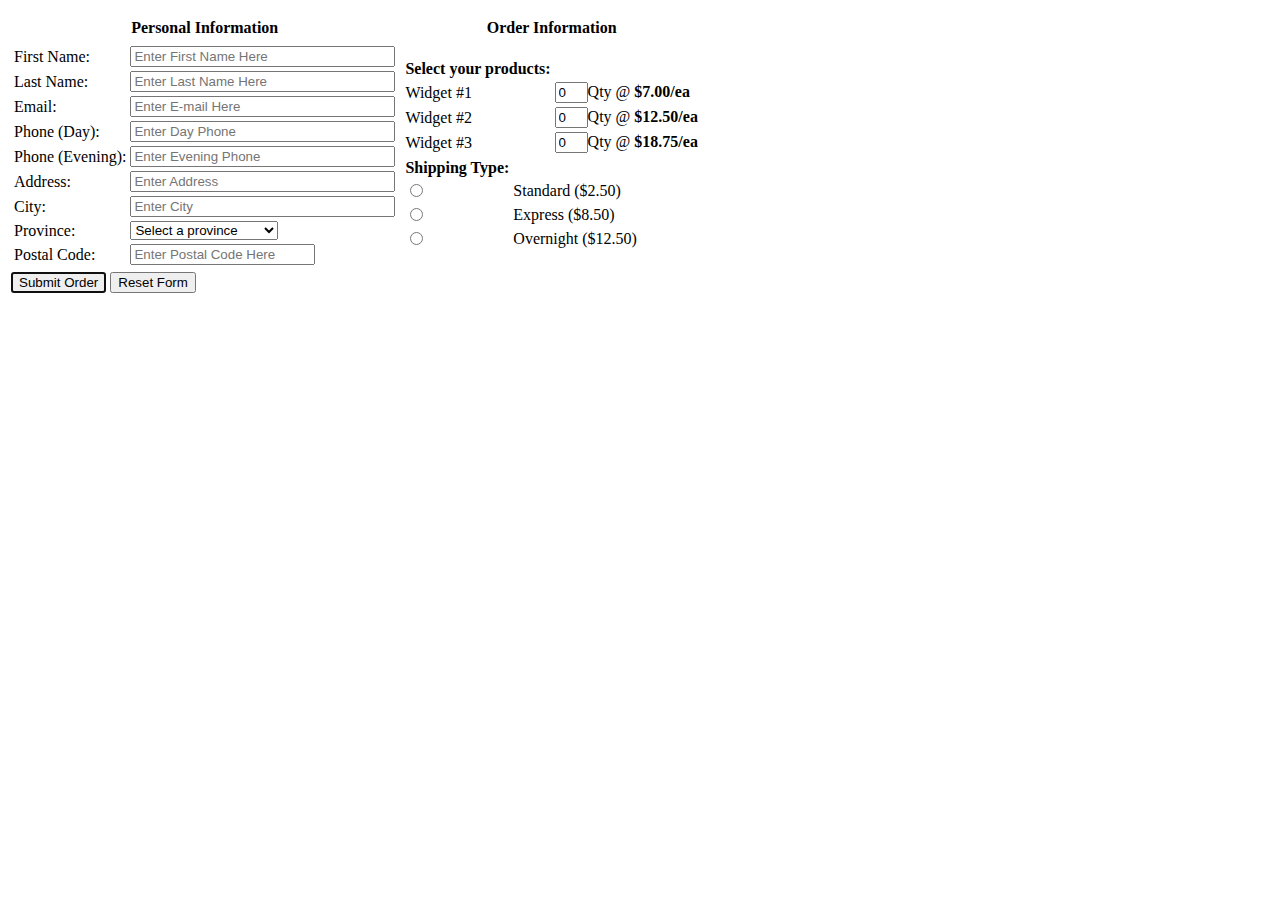
<file: Lab8/index.html>
<!DOCTYPE html>
<html>

<head>
	<meta http-equiv="Content-Type" content="text/html; charset=UTF-8">
	<title>Week 8 Lab - JavaScript DOM and Arrays</title>
	<meta charset="utf-8">

	<style type="text/css">
		#errDiv1 {
			color: cadetblue;
		}
	</style>
</head>

<body>
	<script src="myScript.js">
	</script>
	<div>
		<div>
			<p id="errDiv1"></p>
		</div>
		<form name="orderForm" method="POST" action="processForm.html" onsubmit="return validate()">
			<table border="0">
				<tr>
					<th>Personal Information</th>
					<th>Order Information</th>
				</tr>
				<tr>
					<td>
						<table border="0">
							<tr id="akash"></tr>
							<tr>
								<td>First Name:</td>
								<td>
									<input type="text" name="fName" id="firstName" size="30" placeholder="Enter First Name Here">
								</td>
							</tr>
							<tr>
								<td>Last Name:</td>
								<td>
									<input type="text" name="lName" id="lastName" size="30" placeholder="Enter Last Name Here">
								</td>
							</tr>
							<tr>
								<td>Email:</td>
								<td>
									<input type="text" name="email" id="email" size="30" placeholder="Enter E-mail Here">
								</td>
							</tr>
							<tr>
								<td>Phone (Day):</td>
								<td>
									<input type="text" name="phoneDay" id="phoneDay" size="30" placeholder="Enter Day Phone">
								</td>
							</tr>
							<tr>
								<td>Phone (Evening):</td>
								<td>
									<input type="text" name="phoneEvening" id="phoneEvening" size="30" placeholder="Enter Evening Phone">
								</td>
							</tr>
							<tr>
								<td>Address:</td>
								<td>
									<input type="text" name="mailaddress" id="mailAddress" size="30" placeholder="Enter Address">
								</td>
							</tr>
							<tr>
								<td>City:</td>
								<td>
									<input type="text" name="mailcity" id="mailCity" size="30" placeholder="Enter City">
								</td>
							</tr>
							<tr>
								<td>Province:</td>
								<td>
									<select name="prov" id="province" size="1">
										<option value="wrong">Select a province</option>
										<option value="BC">British Columbia</option>
										<option value="AB">Alberta</option>
										<option value="SK">Saskatchewan</option>
										<option value="MB">Manitoba</option>
										<option value="ON">Ontario</option>
										<option value="QC">Québec</option>
										<option value="NB">New Brunswick</option>
										<option value="NS">Nova Scotia</option>
										<option value="PE">Prince Edward Island</option>
										<option value="NF">Newfoundland</option>
										<option value="YK">Yukon</option>
										<option value="NWT">Northwest Territories</option>
										<option value="NU">Nunavut</option>
									</select>
								</td>
							</tr>
							<tr>
								<td>Postal Code:</td>
								<td>
									<input type="text" name="pc" id="postalCode" maxlength="6" placeholder="Enter Postal Code Here">
								</td>
							</tr>
						</table>
					</td>
					<td>
						<table>
							<tr>
								<th>Select your products:</th>
							</tr>
							<tr>
								<td>Widget #1</td>
								<td>
									<input type="text" name="prod1" id="widget1qty" size="1" value="0">Qty @ <strong>$7.00/ea</strong>
								</td>
							</tr>
							<tr>
								<td>Widget #2</td>
								<td>
									<input type="text" name="prod2" id="widget2qty" size="1" value="0">Qty @ <strong>$12.50/ea</strong>
								</td>
							</tr>
							<tr>
								<td>Widget #3</td>
								<td>
									<input type="text" name="prod3" id="widget3qty" size="1" value="0">Qty @ <strong>$18.75/ea</strong>
								</td>
							</tr>
						</table>
						<table>
							<tr>
								<th>Shipping Type:</th>
							</tr>
							<tr>
								<td>
									<input type="radio" name="shipType" id="shipTypeStandard" value="Standard">
								</td>
								<td>Standard ($2.50)</td>
							</tr>
							<tr>
								<td>
									<input type="radio" name="shipType" id="shipTypeExpress" value="Express">
								</td>
								<td>Express ($8.50)</td>
							</tr>
							<tr>
								<td>
									<input type="radio" name="shipType" id="shipTypeOvernight" value="Overnight">
								</td>
								<td>Overnight ($12.50)</td>
							</tr>
						</table>
					</td>
				</tr>
				<tr>
					<td>
						<input name="btnSubmit" type="submit" autofocus="" id="btnSubmit" value="Submit Order" function="return validate()">
						<input type="button" name="btnReset" id="btnReset" value="Reset Form" onclick="location.reload()">
					</td>
				</tr>
			</table>
		</form>
	</div>


</body>

</html>
</file>
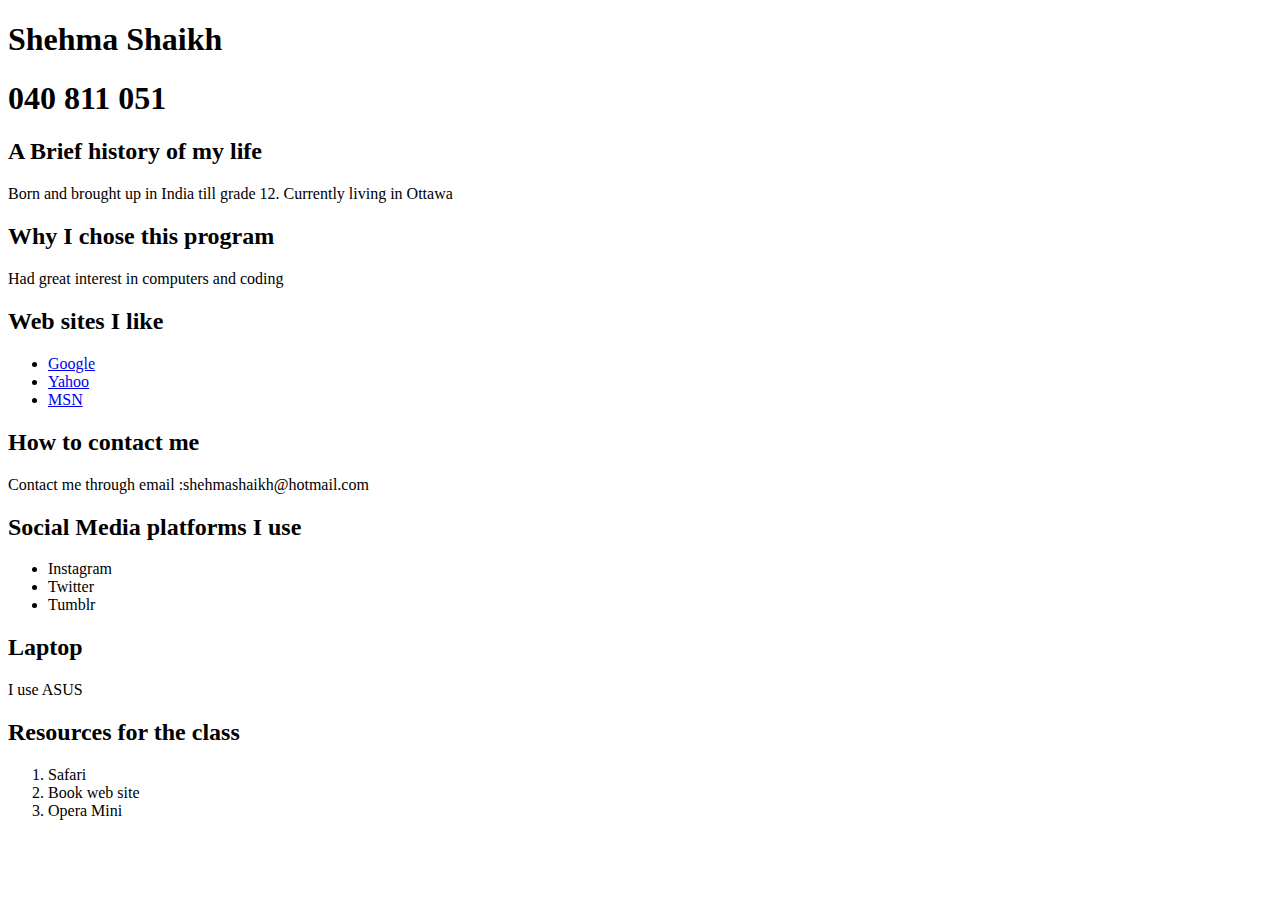
<file: Lab2/Lab2_ShehmaShaikh.html>
<!DOCTYPE html >
<html>
<head>
<meta http-equiv="Content-Type" content="text/html; charset=UTF-8" />
<title>Lab2 ShehmaShaikh</title>
</head>

<body>

<h1> Shehma Shaikh </h1>
<h1> 040 811 051 </h1>

<h2> A Brief history of my life </h2>

<p>Born and brought up in India till grade 12. Currently living in Ottawa</p>

<h2> Why I chose this program </h2>

Had great interest in computers and coding 

<h2> Web sites I like </h2>

<ul>
<li> <a href=" http://www.google.ca/"> Google </a>
<li> <a href= "https://ca.yahoo.com/"> Yahoo </a>
<li> <a href= "http://www.msn.com/en-ca/"> MSN </a>

</ul>

<h2> How to contact me </h2>

Contact me through email :shehmashaikh@hotmail.com

<h2> Social Media platforms I use </h2>
 <ul>
 <li>Instagram
<li> Twitter 
<li> Tumblr
</ul>

 <h2>Laptop</h2>

I use ASUS 

<h2> Resources for the class </h2>
<ol>
<li> Safari
<li>Book web site 
<li> Opera Mini
</ol>

</body>
</html>
</file>
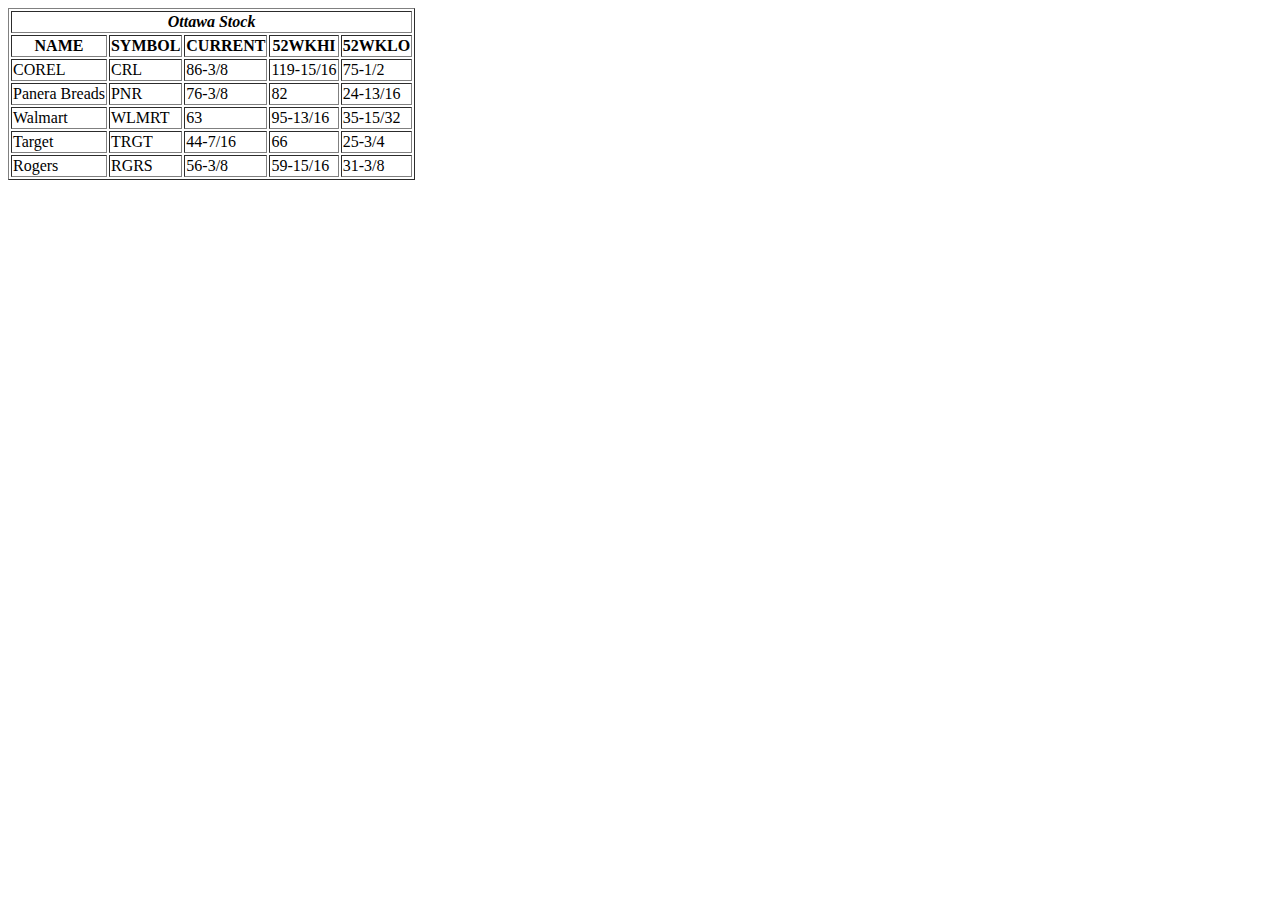
<file: Lab3/Task1.html>
<!DOCTYPE HTML SYSTEM>
<html>
<head>
<title>
</title>
</head>
<table border="1">
<tr>
	<th colspan= "5"><i>Ottawa Stock</i></th>
</tr>
<tr>
	<th>NAME</th>
	<th>SYMBOL</th>
	<th>CURRENT</th>
	<th>52WKHI</th>
	<th>52WKLO</th>
</tr>
<tr>
	<td>COREL</td>
	<td>CRL</td>
	<td>86-3/8</td>
	<td>119-15/16</td>
	<td>75-1/2</td>
</tr>
<tr>
	<td>Panera Breads</td>
	<td>PNR</td>
	<td>76-3/8</td>
	<td>82</td>
	<td>24-13/16</td>
</tr>
<tr>
	<td>Walmart</td>
	<td>WLMRT</td>
	<td>63</td>
	<td>95-13/16</td>
	<td>35-15/32</td>
</tr>
<tr>
	<td>Target</td>
	<td>TRGT</td>
	<td>44-7/16</td>
	<td>66</td>
	<td>25-3/4</td>
</tr>
<tr>
	<td>Rogers</td>
	<td>RGRS</td>
	<td>56-3/8</td>
	<td>59-15/16</td>
	<td>31-3/8</td>
</tr>

</table	>
</html>
</file>
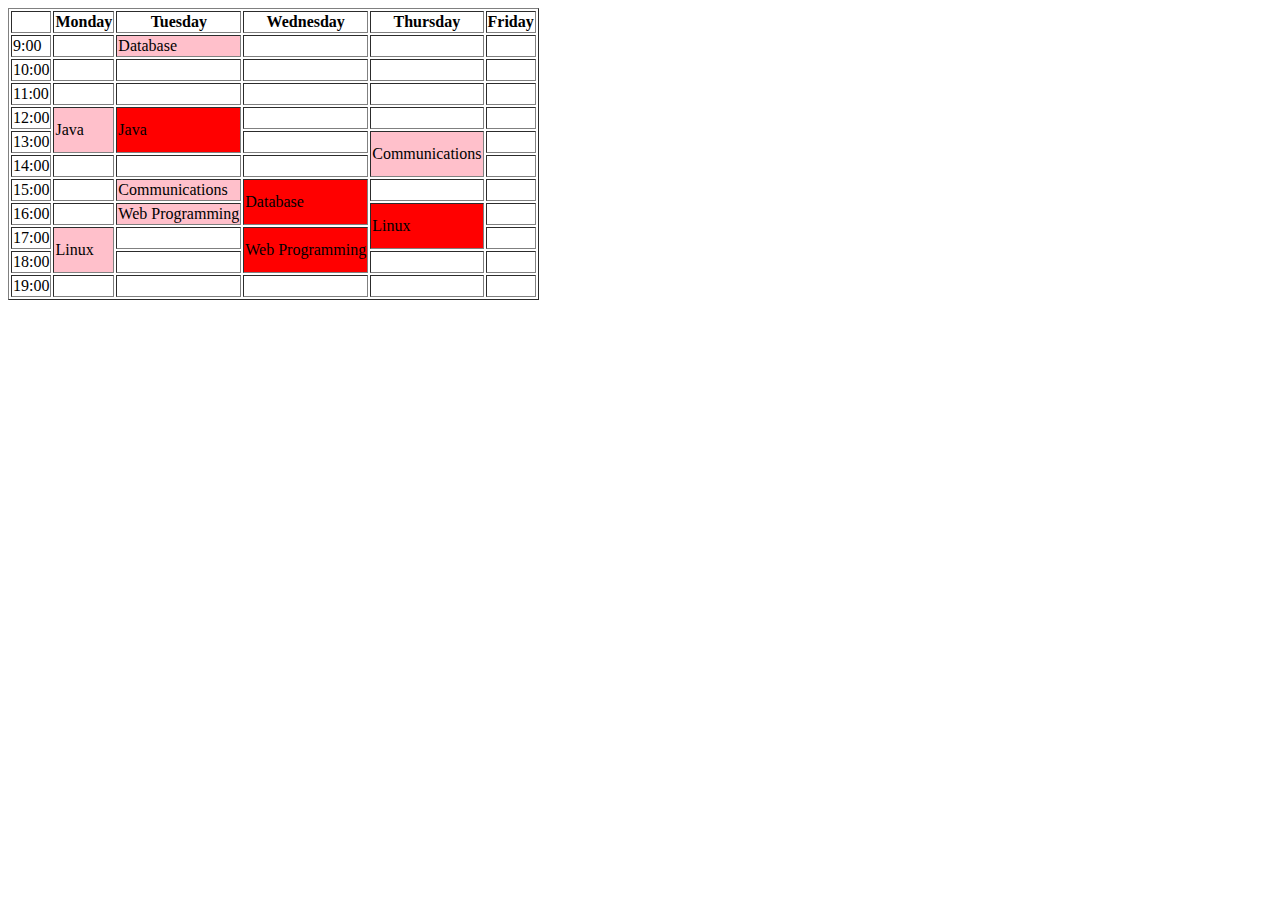
<file: Lab3/Task2.html>
<!DOCTYPE HTML SYSTEM>
<html>
<head>
<title>
</title>
</head>
<table border="1">
<tr>
<th></th>
<th>Monday</th>
<th>Tuesday</th>
<th>Wednesday</th>
<th>Thursday</th>
<th>Friday</th>
</tr>
<tr>
	<td>9:00</td>
	<td></td>
	<td bgcolor="pink">Database</td>
	<td></td>
	<td></td>
	<td></td>
</tr>
<tr>
	<td>10:00</td>
	<td></td>
	<td></td>
	<td></td>
	<td></td>
	<td></td>
</tr>
<tr>
	<td>11:00</td>
	<td></td>
	<td></td>
	<td></td>
	<td></td>
	<td></td>
</tr>
<tr>
	<td>12:00</td>
	<td rowspan="2" bgcolor="pink">Java</td>
	<td rowspan="2" bgcolor="red">Java</td>
	<td></td>
	<td></td>
	<td></td>
</tr>
<tr>
	<td>13:00</td>
	<td></td>
	<td rowspan="2" bgcolor="pink">Communications</td>
	<td></td>
	
</tr>
<tr>
	<td>14:00</td>
	<td></td>
	<td></td>
	<td></td>
	<td></td>
	
</tr>
<tr>
	<td>15:00</td>
	<td></td>
	<td bgcolor="pink">Communications</td>
	<td rowspan="2" bgcolor="red">Database</td>
	<td></td>
	<td></td>
</tr>
<tr>
	<td>16:00</td>
	<td></td>
	<td bgcolor="pink">Web Programming</td>
	<td rowspan="2" bgcolor="red">Linux</td>
	<td></td>
	
</tr>
<tr>
	<td>17:00</td>
	<td rowspan="2" bgcolor="pink">Linux</td>
	<td></td>
	<td rowspan="2" bgcolor="red">Web Programming</td>
	<td></td>
	
</tr>
<tr>
	<td>18:00</td>
	<td></td>
	<td></td>
	<td></td>
	
</tr>
<tr>
	<td>19:00</td>
	<td></td>
	<td></td>
	<td></td>
	<td></td>
	<td></td>
	
</tr>
</table>
</html>
</file>
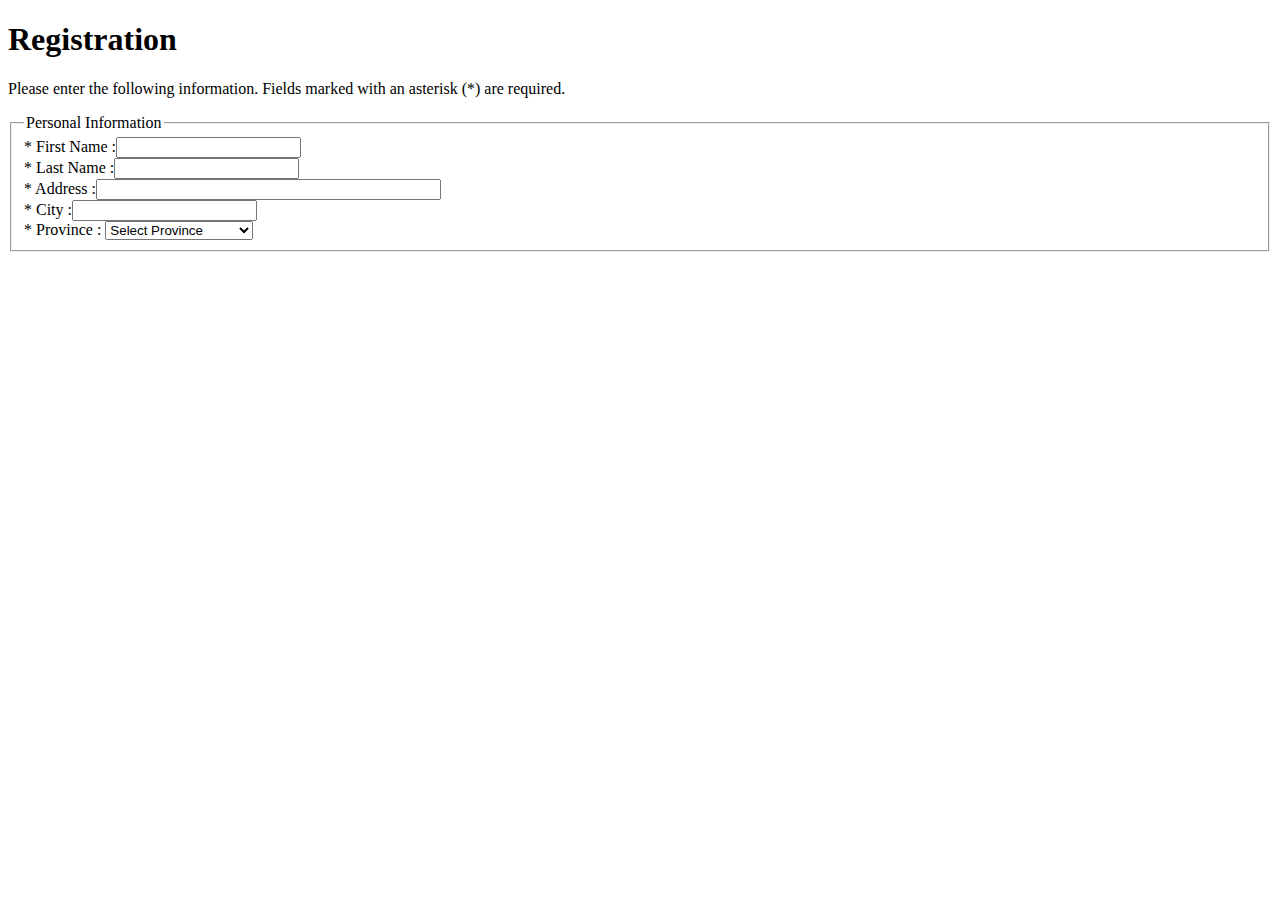
<file: Lab4/Lab4.html>
<!DOCTYPE html>
<html>
	<head>
		<title>Lab 4 by FirstName LastName</title>
		<meta charset="utf-8">
	</head>
	<body>
		<div id="wrapper">
			<header>
				<h1>Registration</h1>
				<p>Please enter the following information. Fields marked with an asterisk (<span class="required">*</span>) are required.</p>
			</header>
			<div id="content">
			<fieldset>
				<legend>Personal Information</legend>
				<label>* First Name :</label><input type="textbox"><br>
				<label>* Last Name :</label><input type="textbox"><br>
				<label>* Address :</label><input type="textbox" maxlength="40" size="40"><br>
				<label>* City :</label><input type="textbox"><br>
				<label>* Province : </label>
				<select>
<option value=null>Select Province</option>
<option value="BC">British Columbia</option>
<option value="AB">Alberta</option>
<option value="SK">Saskatchewan</option>
<option value="MB">Manitoba</option>
<option value="ON">Ontario</option>
<option value="QC">Quebec</option>
<option value="NB">New Brunswick</option>
<option value="AB">Alberta</option>
<option value="NS">Nova Scotia</option>
<option value="PE">Prince Edward Island</option>
<option value="NF">Newfoundland</option>
<option value="YK">Yukon</option>
<option value="NWT">Northwest Territories</option>
<option value="NU">Nunavut</option>



				<!-- * Postal Code | textbox, maximum length of 6 characters -->
				<!-- * Email address | textbox -->
				<!-- * Home phone | textbox -->
				<!-- Work phone | textbox -->
					
			</fieldset>
			<fieldset>
				<legend>Payment Information</legend>
				<!-- Credit Card Type | radio buttons
					 
					 There should be three buttons: one for VISA, one for MasterCard, and one for American Express.
					 All three buttons can go in one <td> element.
					 
					 NOTE: each radio button should have the same name, but a different id. For example, you might use
					 the name "creditCard" for each, but "creditCardVisa", "creditCardAmex" and "creditCardMasterCard"
					 as the id's. 
					 
					 Also, please review the lab instructions regarding the placement of credit card icon images beside
					 each radio button. 
				-->
				<!-- Credit Card Number | textbox -->
				<!-- Expiry Date | textbox, maximum 5 characters (MM/YY) -->
			</fieldset>
			<fieldset>
				<legend>Agree and Submit</legend>
					<!-- * Agree to Terms and Conditions? | checkbox, value of 'yes' -->
					<!-- No field name. Place a submit button in one column, and reset button in the other. -->
			</fieldset>
			</div><!-- End Content -->
			<footer>	
				<p>&copy;2013 CST8285. All rights reserved.</p>
			</footer>
		</div><!-- End Wrapper -->
	</body>
</html>
</file>
